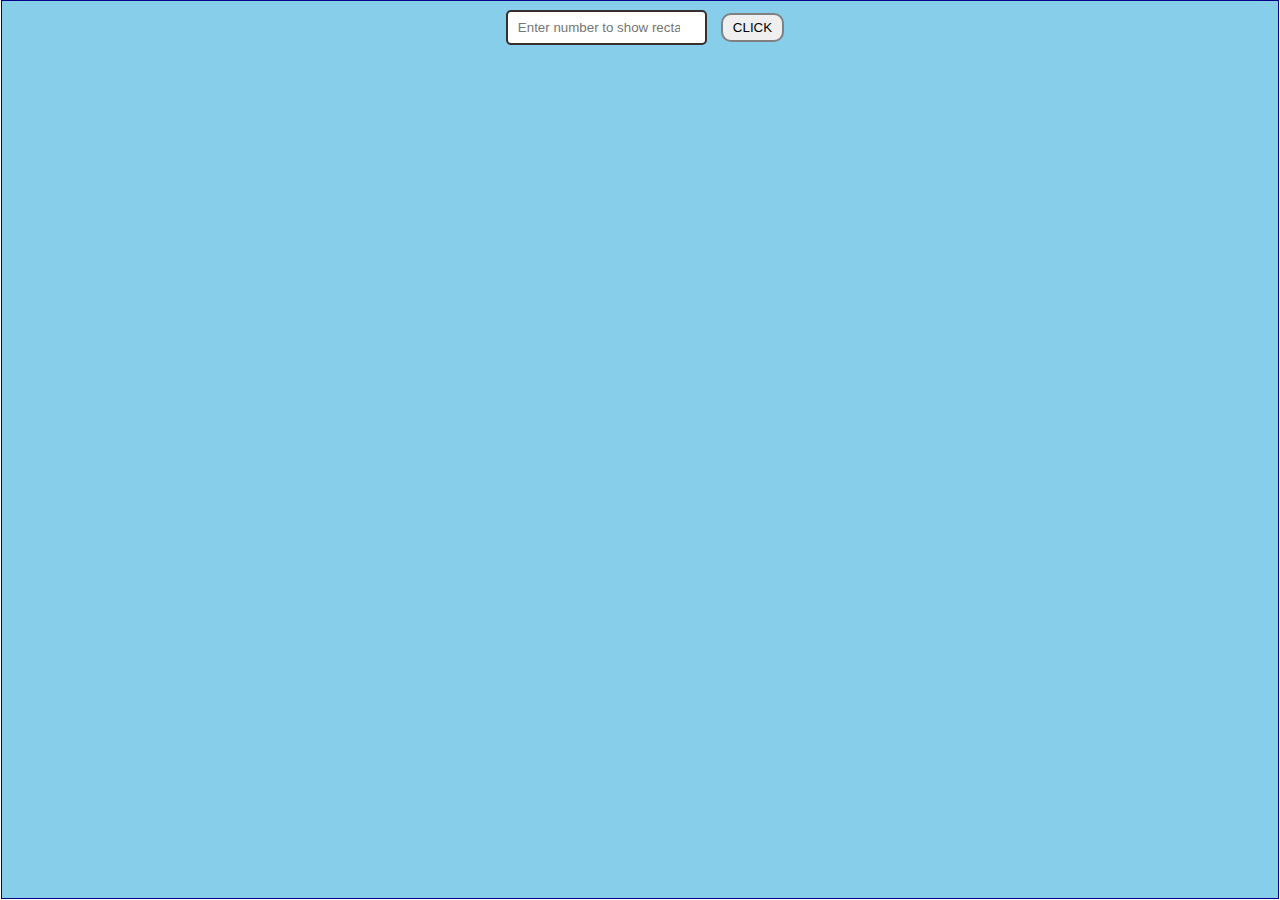
<file: canvas Javascript/index.html>
<!DOCTYPE html>
<html lang="en">
  <head>
     <link rel="stylesheet" href="style.css" type="text/css" />
  </head>
  <body>
    <div><input type="number" placeholder="Enter number to show rectangle" />
    <button id="btn" onclick="rect()">Click</button></div>
    <canvas> </canvas>
    <script src="index.js"></script>
  </body>
</html>
</file>
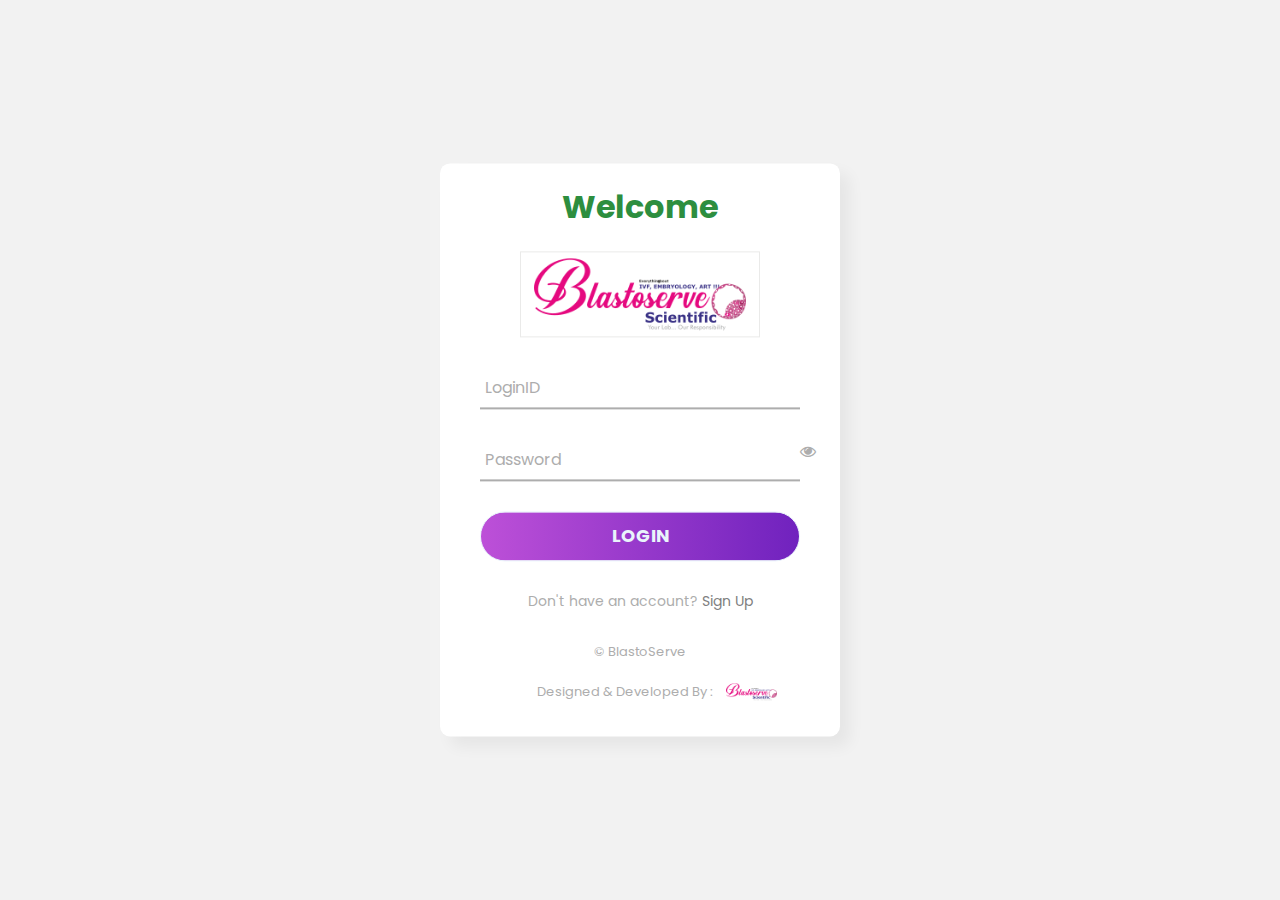
<file: T1/index.html>
<!DOCTYPE html>
<html>
  <head>
    <meta charset="utf-8">
    <title>Login Form</title>
    <link rel="stylesheet" href="style.css">
    <link rel="stylesheet" href="https://cdnjs.cloudflare.com/ajax/libs/font-awesome/4.7.0/css/font-awesome.min.css">
  </head>
  <body>
    <div class="center">
      <h1>Welcome</h1>
      <img src="blsdtlogo.png" alt="logo">
      <form method="post">
        <div class="txt_field">
          <input type="text" required>
          <span class="befre"></span>
          <label>LoginID</label>
        </div>
        <div class="txt_field">
          <input type="password" required>
          
          <span class="eye"><i class="fa fa-eye" aria-hidden="true"></i></span>
          <span class="befre"></span><label>Password</label>
        </div>
        <input type="submit" value="LOGIN">
        <div class="signup_link">
          Don't have an account? <a href="#">Sign Up</a>
        </div>
        <div class="cpr">
            <p>&#169 BlastoServe</p>
            <br>
            <div class="blck">
                <p>Designed & Developed By :<img src="blsdtlogo.png"></p>
            </div>
            
        </div>
      </form>
    </div>

  </body>
</html>
</file>
<file: canvas Javascript/style.css>
canvas{
    border: 1px solid darkblue;
    background-color: skyblue;
    width: 100%;
    height: 99.7vh;
}
body,html{
    margin: 0;
    padding: 0;
    display: flex;
    justify-content: center;
}
div{
    position: absolute;
}
div input{
    padding: 8px 10px ;
    margin: 10px ;
    border-radius: 5px;
    border: 2px solid rgb(56, 46, 46);

}
div button{
    padding: 5px 10px ;
    text-align: center;
    text-transform: uppercase;
    border-radius: 10px;
    border: 2px gray solid;
    
    

}
</file>
<file: T1/style.css>
@import url('https://fonts.googleapis.com/css2?family=Noto+Sans:wght@700&family=Poppins:wght@400;500;600&display=swap');
*{
  margin: 0;
  padding: 0;
  box-sizing: border-box;
  font-family: "Poppins", sans-serif;
}
body{
  margin: 0;
  padding: 0;
  background-color: #F2F2F2;
  height: 100vh;
  overflow: hidden;
}
.center{
  position: absolute;
  top: 50%;
  left: 50%;
  transform: translate(-50%, -50%);
  width: 400px;
  background: white;
  border-radius: 10px;
  box-shadow: 10px 10px 15px rgba(0,0,0,0.05);
}
.center h1{
  text-align: center;
  padding: 20px 0;
  
  color: #2D8E3F;
}
.center img{
    display: block;
    margin-left: auto;
    margin-right: auto;
    width: 60%;
    border: 1.5px solid #EAEAE9;
    padding: 6px 13px;
}

.center form{
  padding: 0 40px;
  box-sizing: border-box;
}
form .txt_field{
  position: relative;
  border-bottom: 2px solid #adadad;
  margin: 30px 0;
}
.txt_field input{
  width: 100%;
  padding: 0 5px;
  height: 40px;
  font-size: 16px;
  border: none;
  background: none;
  outline: none;
}
.txt_field label{
  position: absolute;
  top: 50%;
  left: 5px;
  color: #adadad;
  transform: translateY(-50%);
  font-size: 16px;
  transition: .5s;
  
}
span .befre::before {
  content:'';
  position:absolute;
  top: 40px;
  left: 0;
  width: 0%;
  height: 2px;
  background: #2691d9;
  transition: .5s;

}
.txt_field input:focus ~ label,
.txt_field input:valid ~ label{
  top: -5px;
  color: #2691d9;
}
.txt_field input:focus ~ span .befre::before,
.txt_field input:valid ~  span .befre::before{
  width: 100%;
}
input[type="submit"]{
  width: 100%;
  height: 50px;
  border: 1px solid;
  background: linear-gradient(to right,#BD50D8,#7022BE);
  border-radius: 30px;
  font-size: 18px;
  color: #e9f4fb;
  font-weight: 700;
  cursor: pointer;
  outline: none;
}
input[type="submit"]:hover{
   background: linear-gradient(to left,#BD50D8,#7022BE);
   transition: .25s;
}

.signup_link{
  margin: 30px 0;
  text-align: center;
  font-size: 14px;
  color: #adadad;
}
.signup_link a{
  text-decoration: none;
  color: gray;
}
.cpr{
    text-align: center;
    font-size: 13px;
    color:#adadad ;
   
}
.blck{
    display: inline-flex;
    
}
.blck p{
    text-align: right;
    margin-right: 10px;
}
.cpr img{
    width: 25%;
    float: right;
    margin-bottom: 30px;
    
    border: none;
    margin-top:-5px;
    
}
.eye{
  position: absolute;
  color: #adadad;
}
</file>
